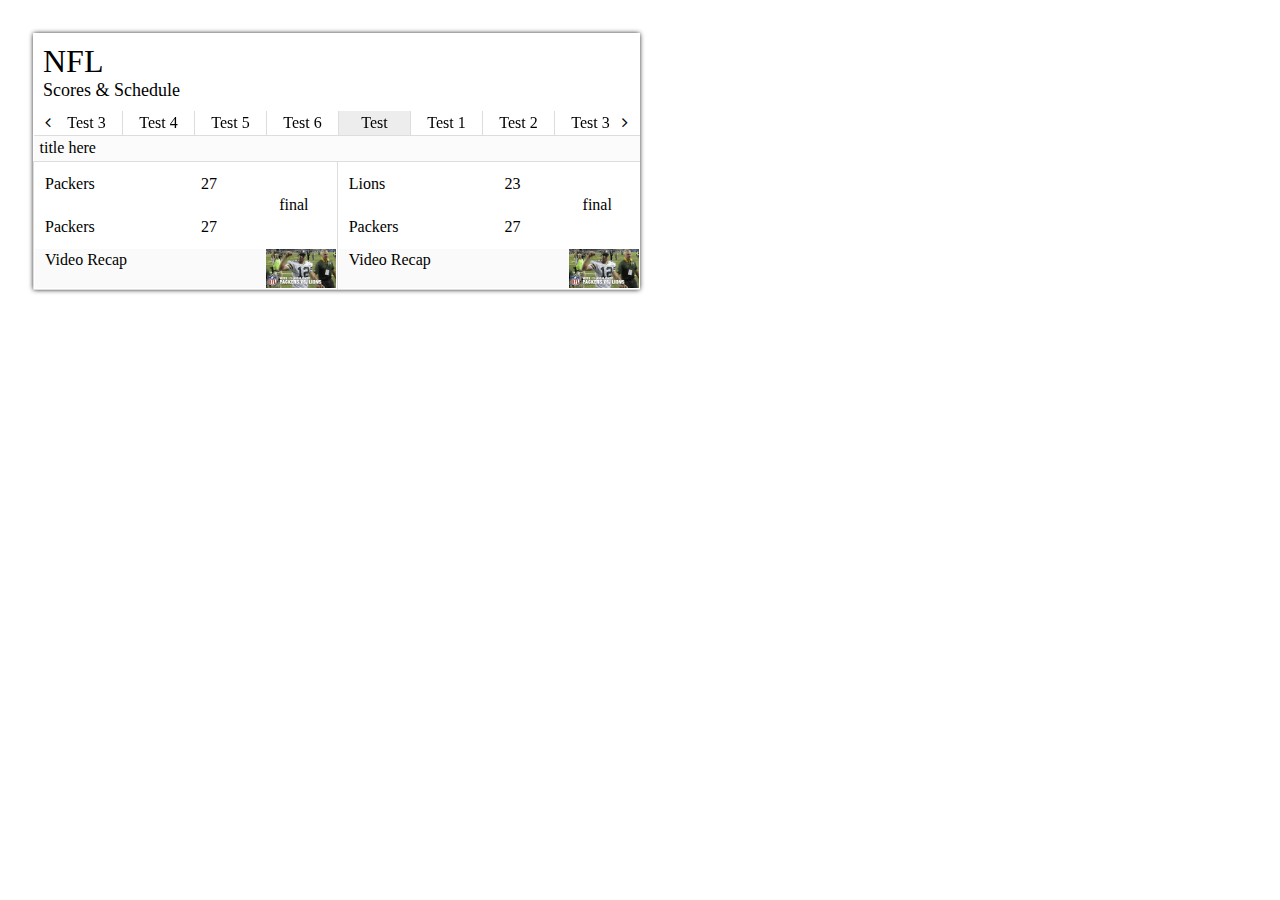
<file: index.html>
<html>
  <head>
  <title>My Now Amazing Webpage</title>
  <link rel="stylesheet" type="text/css" href="css/style.css"/>
  <link rel="stylesheet" type="text/css" href="slick/slick.css"/>
  <link rel="stylesheet" type="text/css" href="slick/slick-theme.css"/>
  <link rel="stylesheet" type="text/css" href="font-awesome/css/font-awesome.css"/>
  </head>
  <body style="padding:25px;">
  	
	<div class="tbl">
		<div class="tbl_header">
			<h1>NFL</h1>
			<p>Scores & Schedule</p>
		</div>
	
		<ul class="tbl_table_header_slider">
			<li data-tab="tab-1" class="current"><a href="#">test</a></li>
			<li data-tab="tab-2"><a href="#">test 1</a></li>
			<li data-tab="tab-3"><a href="#">test 2</a></li>
			<li data-tab="tab-4"><a href="#">test 3</a></li>
			<li data-tab="tab-5"><a href="#">test 4</a></li>
			<li data-tab="tab-6"><a href="#">test 5</a></li>
			<li data-tab="tab-7"><a href="#">test 6</a></li>
		</ul>
		
		<div class="table tab-content current" id="tab-1">
		
		<table>
			<tbody>
				<tr class="tbl_title">
					<td colspan="2">
						<p>title here</p>
					</td>
				</tr>
				<tr>
					<td class="table-data" data-dropdown="dropdown-1">
						<table>
							<tr>
								<td>Packers</td>
								<td>27</td>
								<td rowspan="2" class="tbl__center">final</td>
							</tr>
							<tr>
								<td>Packers</td>
								<td>27</td>
							</tr>
							<tr class="video__row">
								<td>Video Recap</td>
								<td colspan="2" class="video__recap"><img src="a.jpg"/></td>
							</tr>
						</table>
					</td>
					<td class="table-data" data-dropdown="dropdown-2"> 
					<table>
						<tr>
							<td>Lions</td>
							<td>23</td>
							<td rowspan="2" class="tbl__center">final</td>
						</tr>
						<tr>
							<td>Packers</td>
							<td>27</td>
						</tr>
						<tr class="video__row">
							<td>Video Recap</td>
							<td colspan="2" class="video__recap"><img src="a.jpg"/></td>
						</tr>
					</table>
							</td>
				</tr>
				<tr class="dropdown-content" id="dropdown-1">
					<td colspan="2">
					
						<div class="dropdown-content-inner">
							<p>NFL Conference Championships</p>
							<p>Today , 1:35 AM</p>
							<p>Sports Authority Field at Mile High, Denver, Colorado</p>
						
						<div class="dropdown-inner-content">
							<div class="dropdown-left-side part">
								<div  class="dropdown-left-side">
									<img src="one.png"/>
								</div>
								<div class="dropdown-left-side match-title">
									<span class="text-large">
										Indianapolis
									</span>
									<p>Colts(5-5)</p>
								</div>
							</div>
							
							<div class="dropdown-left-side part match-title">
								<div class="text-large ">16 - 44</div>
								<span class="color-second">final</span>
							</div>
							
							<div class="dropdown-left-side part">
								<div class="dropdown-left-side match-title">									
									
									<span class="text-large">
										Indianapolis
									</span>
									<p>Colts(5-5)</p>
								</div>
								<div class="dropdown-left-side">
									<img src="two.png"/>
								</div>
								
							</div>
							
							<div class="clear"></div>
							
						</div>
							
						<div class="tbl-inside">
							<table class="">
								<tbody>
									<tr>
										<td></td>
										<td>1</td>
										<td>2</td>
										<td>3</td>
										<td>4</td>
										<td class="_Sc"></td>
										<td>Total</td>
									</tr>
									<tr class="vk_bk">
										<td class="lr_etc vk_gy" title="Washington Redskins">Redskins</td>
										<td>14</td>
										<td>0</td>
										<td>0</td>
										<td>2</td>
										<td class="_Sc"></td>
										<td>16</td>
									</tr>
									<tr class="vk_bk">
										<td class="vk_gy" title="Carolina Panthers">Panthers</td>
										<td>14</td>
										<td>17</td>
										<td>10</td>
										<td>3</td>
										<td class="_Sc"></td>
										<td>44</td>
									</tr>
								</tbody>
							</table>
						</div>
						
						<a href="#" class="m-t-10">left side</a>
						</div>
					
					</td>
						
				</tr>
				<tr class="dropdown-content" id="dropdown-2">
					<td colspan="2">
					
						<div class="dropdown-content-inner">
							<p>NFL Conference Championships</p>
							<p>Today , 5:55 AM</p>
							<p>Bank of America Stadium, Charlotte, North Carolina</p>
						
						<div class="dropdown-inner-content">
							<div class="dropdown-left-side part">
								<div  class="dropdown-left-side">
									<img src="one.png"/>
								</div>
								<div class="dropdown-left-side match-title">
									<span class="text-large">
										Arizona
									</span>
									<p>Cardinals<br />(5-5)</p>
								</div>
							</div>
							
							<div class="dropdown-left-side part match-title">
								<div class="text-large ">16 - 44</div>
								<span class="color-second">final</span>
							</div>
							
							<div class="dropdown-left-side part">
								<div class="dropdown-left-side match-title">									
									
									<span class="text-large">
										Carolina
									</span>
									<p>Panthers(5-5)</p>
								</div>
								<div class="dropdown-left-side">
									<img src="two.png"/>
								</div>
								
							</div>
							
							<div class="clear"></div>
							
						</div>
							
						<div class="tbl-inside">
							<table class="">
								<tbody>
									<tr>
										<td></td>
										<td>1</td>
										<td>2</td>
										<td>3</td>
										<td>4</td>
										<td class="_Sc"></td>
										<td>Total</td>
									</tr>
									<tr class="vk_bk">
										<td class="lr_etc vk_gy" title="Washington Redskins">Redskins</td>
										<td>14</td>
										<td>0</td>
										<td>0</td>
										<td>2</td>
										<td class="_Sc"></td>
										<td>16</td>
									</tr>
									<tr class="vk_bk">
										<td class="vk_gy" title="Carolina Panthers">Panthers</td>
										<td>14</td>
										<td>17</td>
										<td>10</td>
										<td>3</td>
										<td class="_Sc"></td>
										<td>44</td>
									</tr>
								</tbody>
							</table>
						</div>
						
						<a href="#" class="m-t-10">left side</a>
						</div>
					
					</td>
				</tr>
			</tbody>
		</table>
		
		</div>
		
		<div class="table tab-content" id="tab-2">
		
		<table>
			<tbody>
				<tr class="tbl_title">
					<td colspan="2">
						<p>title here 1</p>
					</td>
				</tr>
				<tr >
					<td class="table-data" data-dropdown="dropdown-3">
						<table>
							<tr>
								<td>Packers 1</td>
								<td>271</td>
								<td rowspan="2" class="tbl__center">final 1</td>
							</tr>
							<tr>
								<td>Packers 1</td>
								<td>27 1</td>
							</tr>
							<tr class="video__row">
								<td>Video Recap 1</td>
								<td colspan="2" class="video__recap"><img src="a.jpg"/></td>
							</tr>
						</table>
					</td>
					<td class="table-data" data-dropdown="dropdown-4"> 
					<table>
						<tr>
							<td>Lions 1</td>
							<td>231</td>
							<td rowspan="2" class="tbl__center">final 1</td>
						</tr>
						<tr>
							<td>Packers1</td>
							<td>271</td>
						</tr>
						<tr class="video__row">
							<td>Video Recap1</td>
							<td colspan="2" class="video__recap"><img src="a.jpg"/></td>
						</tr>
					</table>
							</td>
				</tr>
				<tr class="dropdown-content" id="dropdown-3">
					<td colspan="2">
					
						<div class="dropdown-content-inner">
							<p>NFL Conference Championships</p>
							<p>Today , 1:35 AM</p>
							<p>Sports Authority Field at Mile High, Denver, Colorado</p>
						
						<div class="dropdown-inner-content">
							<div class="dropdown-left-side part">
								<div  class="dropdown-left-side">
									<img src="one.png"/>
								</div>
								<div class="dropdown-left-side match-title">
									<span class="text-large">
										Indianapolis
									</span>
									<p>Colts(5-5)</p>
								</div>
							</div>
							
							<div class="dropdown-left-side part match-title">
								<div class="text-large ">16 - 44</div>
								<span class="color-second">final</span>
							</div>
							
							<div class="dropdown-left-side part">
								<div class="dropdown-left-side match-title">									
									
									<span class="text-large">
										Indianapolis
									</span>
									<p>Colts(5-5)</p>
								</div>
								<div class="dropdown-left-side">
									<img src="two.png"/>
								</div>
								
							</div>
							
							<div class="clear"></div>
							
						</div>
							
						<div class="tbl-inside">
							<table class="">
								<tbody>
									<tr>
										<td></td>
										<td>1</td>
										<td>2</td>
										<td>3</td>
										<td>4</td>
										<td class="_Sc"></td>
										<td>Total</td>
									</tr>
									<tr class="vk_bk">
										<td class="lr_etc vk_gy" title="Washington Redskins">Redskins</td>
										<td>14</td>
										<td>0</td>
										<td>0</td>
										<td>2</td>
										<td class="_Sc"></td>
										<td>16</td>
									</tr>
									<tr class="vk_bk">
										<td class="vk_gy" title="Carolina Panthers">Panthers</td>
										<td>14</td>
										<td>17</td>
										<td>10</td>
										<td>3</td>
										<td class="_Sc"></td>
										<td>44</td>
									</tr>
								</tbody>
							</table>
						</div>
						
						<a href="#" class="m-t-10">left side</a>
						</div>
					
					</td>
						
				</tr>
				<tr class="dropdown-content" id="dropdown-4">
					<td colspan="2">
					
						<div class="dropdown-content-inner">
							<p>NFL Conference Championships</p>
							<p>Today , 1:35 AM</p>
							<p>Sports Authority Field at Mile High, Denver, Colorado</p>
						
						<div class="dropdown-inner-content">
							<div class="dropdown-left-side part">
								<div  class="dropdown-left-side">
									<img src="one.png"/>
								</div>
								<div class="dropdown-left-side match-title">
									<span class="text-large">
										Indianapolis
									</span>
									<p>Colts(5-5)</p>
								</div>
							</div>
							
							<div class="dropdown-left-side part match-title">
								<div class="text-large ">16 - 44</div>
								<span class="color-second">final</span>
							</div>
							
							<div class="dropdown-left-side part">
								<div class="dropdown-left-side match-title">									
									
									<span class="text-large">
										Indianapolis
									</span>
									<p>Colts(5-5)</p>
								</div>
								<div class="dropdown-left-side">
									<img src="two.png"/>
								</div>
								
							</div>
							
							<div class="clear"></div>
							
						</div>
							
						<div class="tbl-inside">
							<table class="">
								<tbody>
									<tr>
										<td></td>
										<td>1</td>
										<td>2</td>
										<td>3</td>
										<td>4</td>
										<td class="_Sc"></td>
										<td>Total</td>
									</tr>
									<tr class="vk_bk">
										<td class="lr_etc vk_gy" title="Washington Redskins">Redskins</td>
										<td>14</td>
										<td>0</td>
										<td>0</td>
										<td>2</td>
										<td class="_Sc"></td>
										<td>16</td>
									</tr>
									<tr class="vk_bk">
										<td class="vk_gy" title="Carolina Panthers">Panthers</td>
										<td>14</td>
										<td>17</td>
										<td>10</td>
										<td>3</td>
										<td class="_Sc"></td>
										<td>44</td>
									</tr>
								</tbody>
							</table>
						</div>
						
						<a href="#" class="m-t-10">left side</a>
						</div>
					
					</td>
				</tr>
				<tr class="tbl_title">
					<td colspan="2">
						<p>title here 1</p>
					</td>
				</tr>
				<tr>
					<td class="table-data" data-dropdown="dropdown-5">
						<table>
							<tr>
								<td>Packers 1</td>
								<td>271</td>
								<td rowspan="2" class="tbl__center">final 1</td>
							</tr>
							<tr>
								<td>Packers 1</td>
								<td>27 1</td>
							</tr>
							<tr class="video__row">
								<td>Video Recap 1</td>
								<td colspan="2" class="video__recap"><img src="a.jpg"/></td>
							</tr>
						</table>
					</td>
					<td class="table-data" data-dropdown="dropdown-6"> 
					<table>
						<tr>
							<td>Lions 1</td>
							<td>231</td>
							<td rowspan="2" class="tbl__center">final 1</td>
						</tr>
						<tr>
							<td>Packers1</td>
							<td>271</td>
						</tr>
						<tr class="video__row">
							<td>Video Recap1</td>
							<td colspan="2" class="video__recap"><img src="a.jpg"/></td>
						</tr>
					</table>
							</td>
				</tr>
				<tr class="dropdown-content" id="dropdown-5">
					<td colspan="2">
					
						<div class="dropdown-content-inner">
							<p>NFL Conference Championships</p>
							<p>Today , 1:35 AM</p>
							<p>Sports Authority Field at Mile High, Denver, Colorado</p>
						
						<div class="dropdown-inner-content">
							<div class="dropdown-left-side part">
								<div  class="dropdown-left-side">
									<img src="one.png"/>
								</div>
								<div class="dropdown-left-side match-title">
									<span class="text-large">
										Indianapolis
									</span>
									<p>Colts(5-5)</p>
								</div>
							</div>
							
							<div class="dropdown-left-side part match-title">
								<div class="text-large ">16 - 44</div>
								<span class="color-second">final</span>
							</div>
							
							<div class="dropdown-left-side part">
								<div class="dropdown-left-side match-title">									
									
									<span class="text-large">
										Indianapolis
									</span>
									<p>Colts(5-5)</p>
								</div>
								<div class="dropdown-left-side">
									<img src="two.png"/>
								</div>
								
							</div>
							
							<div class="clear"></div>
							
						</div>
							
						<div class="tbl-inside">
							<table class="">
								<tbody>
									<tr>
										<td></td>
										<td>1</td>
										<td>2</td>
										<td>3</td>
										<td>4</td>
										<td class="_Sc"></td>
										<td>Total</td>
									</tr>
									<tr class="vk_bk">
										<td class="lr_etc vk_gy" title="Washington Redskins">Redskins</td>
										<td>14</td>
										<td>0</td>
										<td>0</td>
										<td>2</td>
										<td class="_Sc"></td>
										<td>16</td>
									</tr>
									<tr class="vk_bk">
										<td class="vk_gy" title="Carolina Panthers">Panthers</td>
										<td>14</td>
										<td>17</td>
										<td>10</td>
										<td>3</td>
										<td class="_Sc"></td>
										<td>44</td>
									</tr>
								</tbody>
							</table>
						</div>
						
						<a href="#" class="m-t-10">left side</a>
						</div>
					
					</td>
						
				</tr>
				<tr class="dropdown-content" id="dropdown-6">
					<td colspan="2">
					
						<div class="dropdown-content-inner">
							<p>NFL Conference Championships</p>
							<p>Today , 1:35 AM</p>
							<p>Sports Authority Field at Mile High, Denver, Colorado</p>
						
						<div class="dropdown-inner-content">
							<div class="dropdown-left-side part">
								<div  class="dropdown-left-side">
									<img src="one.png"/>
								</div>
								<div class="dropdown-left-side match-title">
									<span class="text-large">
										Indianapolis
									</span>
									<p>Colts(5-5)</p>
								</div>
							</div>
							
							<div class="dropdown-left-side part match-title">
								<div class="text-large ">16 - 44</div>
								<span class="color-second">final</span>
							</div>
							
							<div class="dropdown-left-side part">
								<div class="dropdown-left-side match-title">									
									
									<span class="text-large">
										Indianapolis
									</span>
									<p>Colts(5-5)</p>
								</div>
								<div class="dropdown-left-side">
									<img src="two.png"/>
								</div>
								
							</div>
							
							<div class="clear"></div>
							
						</div>
							
						<div class="tbl-inside">
							<table class="">
								<tbody>
									<tr>
										<td></td>
										<td>1</td>
										<td>2</td>
										<td>3</td>
										<td>4</td>
										<td class="_Sc"></td>
										<td>Total</td>
									</tr>
									<tr class="vk_bk">
										<td class="lr_etc vk_gy" title="Washington Redskins">Redskins</td>
										<td>14</td>
										<td>0</td>
										<td>0</td>
										<td>2</td>
										<td class="_Sc"></td>
										<td>16</td>
									</tr>
									<tr class="vk_bk">
										<td class="vk_gy" title="Carolina Panthers">Panthers</td>
										<td>14</td>
										<td>17</td>
										<td>10</td>
										<td>3</td>
										<td class="_Sc"></td>
										<td>44</td>
									</tr>
								</tbody>
							</table>
						</div>
						
						<a href="#" class="m-t-10">left side</a>
						</div>
					
					</td>
				</tr>
			</tbody>
		</table>
		
		</div>
		
		
	
	</div>
	
  <script type="text/javascript" src="js/jquery-1.11.0.min.js"></script>
  <script type="text/javascript" src="js/jquery-migrate-1.2.1.min.js"></script>
  <script type="text/javascript" src="slick/slick.js"></script>
  <script type="text/javascript" src="js/script.js"></script>

  </body>
</html>
</file>
<file: css/style.css>
.tbl{
	box-shadow:0.4px 0.4px 5px #000;
	width:50%;
}

.tbl .tbl_table_header_slider{
	padding:0;
	margin: 0 30px;
}

.tbl .tbl_table_header_slider li{
	height:auto;
}

.tbl .tbl_header{
	padding:10px;
}

.tbl .tab-content{
	display:none;
}

.tbl .tbl_header h1,.tbl .tbl_header p{
	margin:0;
	text-transform:capitalize;
	font-weight:normal;
}

.tbl .tbl_header p{
	font-size:18px;    vertical-align: bottom;
}

.tbl .tbl_table_header_slider li a{
	display:block;
	padding:3px;
	text-transform:capitalize;
	text-align:center;
	border-right:1px solid #ddd;
	text-decoration:none;
	color:#000;
}

.tbl .tbl_title{
	background:#fbfbfb;
	padding:5px;
}
.tbl .tbl_title p{
	margin:0px;
	padding: 0px 5px;
}

.tbl .current{
	display:block !important;
}
.tbl .currentdropdown{
	display:table-row !important;
}

.tbl .dropdown-content-inner{
	padding:1px 10px;
}

.tbl .dropdown-content-inner p{
	margin:0px;
	color:#878787 !important;
}

.tbl .dropdown-content-inner .dropdown-inner-content{
	margin-top:10px;
	margin-bottom:10px;
}

.dropdown-content .tbl-inside{
	min-height: .01%;
    overflow-x: auto; 
}
.dropdown-content .tbl-inside tr{
	border-bottom:1px solid #ddd;
}

.dropdown-content .tbl-inside td{
	padding:0px;
	width:8%;
	text-align:right;
}

.dropdown-content .tbl-inside td:first-child{
	width:60%;
	text-align:left;
}

.tbl .m-t-10{
	margin:10px;
	display:block;
}

.tbl a{
	color:blue;
	text-decoration:none;
}

.tbl a:hover{
	text-decoration:underline;
}

.tbl .part{
	width:33.33%;
	text-align:center;
}


.tbl .match-title{
	padding:10px 0;
}


.tbl .color-second{
	color:#878787 !important;
}

.tbl .text-large{
	font-size:20px;
	color:#000 !important;
}

.tbl .dropdown-content-inner .clear{
	clear:both;
}

.tbl .dropdown-content-inner .dropdown-left-side{
	float:left;
}

.dropdown-content{
	display:none !important;
	background:#f5f5f5;
}

.tbl .tbl_table_header_slider .current{
	background: #ededed;
	color: #222;
}

.tbl .table{
	min-height: .01%;
    overflow-x: auto;   
}

.tbl .tbl__center{
	vertical-align: middle;
    text-align: center;
}

.tbl table{
	width: 100%;
    max-width: 100%;
	background-color: transparent;
	border-spacing: 0;
    border-collapse: collapse;
	display: table;
    border-color: grey;
}

.tbl table tr{
	display: table-row;
    vertical-align: inherit;
    border-color: inherit;
}

.table tbody tr td{
    line-height: 1.42857143;
    vertical-align: top;
    border: 1px solid #ddd;
	display: table-cell;
}

.table tbody tr td:last-child{
    border-right: 0px;
	border-left:0px;
	
}

.table table tr td table tr td{
	text-align:left;
	border-collapse: collapse;
    border: 0px;
	padding:10px;
}

.table table tr td table tr td img{
	width:70px;
}
.table .video__row{
	background:#FAFAFA;
}
.table .video__row td{
	padding:0px 0 0 10px;
}
.table .video__recap{
	text-align:right !important;
}
/*
tr:nth-child(even) {background-color: #f2f2f2}*/
</file>
